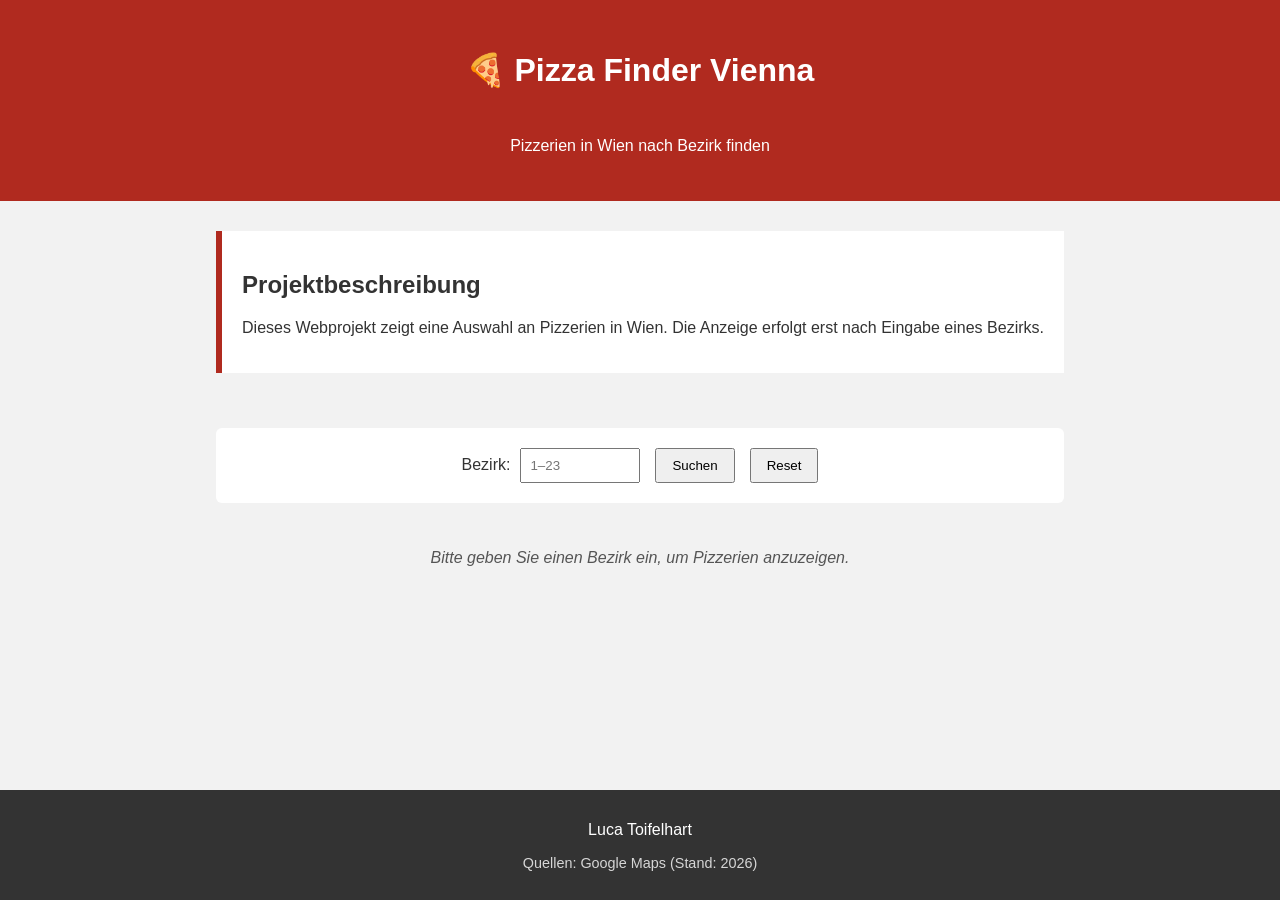
<file: index.html>
<!doctype html>
<html lang="de">
  <head>
    <meta charset="UTF-8" />
    <title>Pizza Finder Vienna</title>
    <link rel="stylesheet" href="body.css" />
  </head>
  <body>
    <header>
      <h1>🍕 Pizza Finder Vienna</h1>
      <p>Pizzerien in Wien nach Bezirk finden</p>
    </header>

    <main>
      <section class="intro">
        <h2>Projektbeschreibung</h2>
        <p>
          Dieses Webprojekt zeigt eine Auswahl an Pizzerien in Wien. Die Anzeige
          erfolgt erst nach Eingabe eines Bezirks.
        </p>
      </section>

      <section class="search">
        <label for="bezirkInput">Bezirk:</label>
        <input type="number" id="bezirkInput" placeholder="1–23" />
        <button onclick="filterPizzerien()">Suchen</button>
        <button onclick="resetFilter()">Reset</button>
      </section>

      <p id="hinweis" class="hint">
        Bitte geben Sie einen Bezirk ein, um Pizzerien anzuzeigen.
      </p>

      <section id="liste" class="grid">
        <!-- Bezirk 1 -->
        <article class="card" data-bezirk="1">
          <h3>Pizzeria Riva</h3>
          <p>Rotenturmstraße 15, 1010 Wien</p>
        </article>

        <!-- Bezirk 2 -->
        <article class="card" data-bezirk="2">
          <h3>Disco Volante</h3>
          <p>Praterstraße 56, 1020 Wien</p>
        </article>

        <!-- Bezirk 3 – Landstraße -->
        <article class="card" data-bezirk="3">
          <h3>That's Amore</h3>
          <p>Messenhausergasse 13, 1030 Wien</p>
        </article>

        <article class="card" data-bezirk="3">
          <h3>All' Italiana – Trattoria & Pizzeria</h3>
          <p>Landstraßer Hauptstraße 71, 1030 Wien</p>
        </article>

        <article class="card" data-bezirk="3">
          <h3>Bella Compagnia</h3>
          <p>Erdbergstraße 21, 1030 Wien</p>
        </article>

        <!-- Bezirk 4 -->
        <article class="card" data-bezirk="4">
          <h3>Pizza Mari</h3>
          <p>Operngasse 23, 1040 Wien</p>
        </article>
        <!-- Bezirk 5 -->
        <article class="card" data-bezirk="5">
          <h3>Gondola</h3>
          <p>Schönbrunner Straße 109, 1050 Wien</p>
        </article>

        <article class="card" data-bezirk="5">
          <h3>Pizzeria Mafiosi</h3>
          <p>Margaretenstraße 61, 1050 Wien</p>
        </article>

        <article class="card" data-bezirk="5">
          <h3>Pizzeria Da Antonio</h3>
          <p>Reinprechtsdorfer Straße 49, 1050 Wien</p>
        </article>

        <!-- Bezirk 6 -->
        <article class="card" data-bezirk="6">
          <h3>Il Sestante</h3>
          <p>Mittelgasse 29, 1060 Wien</p>
        </article>

        <!-- Bezirk 7 -->
        <article class="card" data-bezirk="7">
          <h3>Pizzeria Osteria da Giovanni</h3>
          <p>Sigmundsgasse 14, 1070 Wien</p>
        </article>

        <article class="card" data-bezirk="7">
          <h3>SETTE Artisan Craft Pizza</h3>
          <p>Schottenfeldgasse 7, 1070 Wien</p>
        </article>

        <!-- Bezirk 8 -->
        <article class="card" data-bezirk="8">
          <h3>Via Toledo Enopizzeria</h3>
          <p>Laudongasse 13, 1080 Wien</p>
        </article>

        <article class="card" data-bezirk="8">
          <h3>Pizzeria Scarabocchio</h3>
          <p>Florianigasse 3, 1080 Wien</p>
        </article>

        <!-- Bezirk 9 – Alsergrund -->
        <article class="card" data-bezirk="9">
          <h3>Pizzeria La Tavola</h3>
          <p>Alser Straße 29, 1090 Wien</p>
        </article>

        <article class="card" data-bezirk="9">
          <h3>Pizzeria Da Pino</h3>
          <p>Nussdorfer Straße 21, 1090 Wien</p>
        </article>

        <article class="card" data-bezirk="9">
          <h3>Pizzeria Riva Favorita</h3>
          <p>Währinger Straße 26, 1090 Wien</p>
        </article>

        <!-- Bezirk 10 – Favoriten -->
        <article class="card" data-bezirk="10">
          <h3>Pizzeria Da Giorgio</h3>
          <p>Favoritenstraße 85, 1100 Wien</p>
        </article>

        <article class="card" data-bezirk="10">
          <h3>Pizzeria Ristorante Napoli</h3>
          <p>Laxenburger Straße 49, 1100 Wien</p>
        </article>

        <article class="card" data-bezirk="10">
          <h3>Pizzeria La Bella</h3>
          <p>Quellenstraße 51, 1100 Wien</p>
        </article>

        <!-- Bezirk 11 – Simmering -->
        <article class="card" data-bezirk="11">
          <h3>Pizzeria Da Giovanni</h3>
          <p>Simmeringer Hauptstraße 96, 1110 Wien</p>
        </article>

        <article class="card" data-bezirk="11">
          <h3>Pizzeria La Rosa</h3>
          <p>Geiselbergstraße 22, 1110 Wien</p>
        </article>

        <article class="card" data-bezirk="11">
          <h3>Pizzeria San Marco</h3>
          <p>Enkplatz 4, 1110 Wien</p>
        </article>
        <!-- Bezirk 12 – Meidling -->
        <article class="card" data-bezirk="12">
          <h3>Pizzeria Da Ferdinando</h3>
          <p>Meidlinger Hauptstraße 89, 1120 Wien</p>
        </article>

        <article class="card" data-bezirk="12">
          <h3>Pizzeria Al Borgo</h3>
          <p>Eichenstraße 15, 1120 Wien</p>
        </article>

        <article class="card" data-bezirk="12">
          <h3>Pizzeria Milano</h3>
          <p>Schönbrunner Straße 211, 1120 Wien</p>
        </article>
        <!-- Bezirk 13 – Hietzing -->
        <article class="card" data-bezirk="13">
          <h3>Pizzeria Don Alfredo</h3>
          <p>Hietzinger Hauptstraße 22, 1130 Wien</p>
        </article>

        <article class="card" data-bezirk="13">
          <h3>Pizzeria Mario</h3>
          <p>Lainzer Straße 12, 1130 Wien</p>
        </article>

        <article class="card" data-bezirk="13">
          <h3>Pizzeria Da Salvatore</h3>
          <p>Speisinger Straße 104, 1130 Wien</p>
        </article>
        <!-- Bezirk 14 – Penzing -->
        <article class="card" data-bezirk="14">
          <h3>Pizzeria Trattoria Toscana</h3>
          <p>Hütteldorfer Straße 130, 1140 Wien</p>
        </article>

        <article class="card" data-bezirk="14">
          <h3>Pizzeria Al Pacino</h3>
          <p>Lützowgasse 14, 1140 Wien</p>
        </article>

        <article class="card" data-bezirk="14">
          <h3>Pizzeria La Stella</h3>
          <p>Linzer Straße 278, 1140 Wien</p>
        </article>
        <!-- Bezirk 15 – Rudolfsheim-Fünfhaus -->
        <article class="card" data-bezirk="15">
          <h3>Pizzeria Mafiosi</h3>
          <p>Reindorfgasse 7, 1150 Wien</p>
        </article>

        <article class="card" data-bezirk="15">
          <h3>Pizzeria Candela</h3>
          <p>Camillo-Sitte-Gasse 21, 1150 Wien</p>
        </article>

        <article class="card" data-bezirk="15">
          <h3>Pizza Mann</h3>
          <p>Hütteldorfer Straße 23, 1150 Wien</p>
        </article>

        <!-- Bezirk 16 – Ottakring -->
        <article class="card" data-bezirk="16">
          <h3>Pizzeria Cipollino</h3>
          <p>Rückertgasse 33, 1160 Wien</p>
        </article>

        <article class="card" data-bezirk="16">
          <h3>Pizzeria Sofi</h3>
          <p>Brunnenmarkt Stand 161, 1160 Wien</p>
        </article>

        <article class="card" data-bezirk="16">
          <h3>Pizzeria D’Amigo</h3>
          <p>Wattgasse 37, 1160 Wien</p>
        </article>

        <!-- Bezirk 17 – Hernals -->
        <article class="card" data-bezirk="17">
          <h3>Pizzeria La Pausa</h3>
          <p>Hernalser Hauptstraße 137, 1170 Wien</p>
        </article>

        <article class="card" data-bezirk="17">
          <h3>Pizzeria Trento</h3>
          <p>Elterleinplatz 9, 1170 Wien</p>
        </article>

        <article class="card" data-bezirk="17">
          <h3>Pizzeria Al Capriccio</h3>
          <p>Dornbacher Straße 123, 1170 Wien</p>
        </article>
        <!-- Bezirk 18 – Währing -->
        <article class="card" data-bezirk="18">
          <h3>La Signorina</h3>
          <p>Währinger Straße 94, 1180 Wien</p>
        </article>

        <article class="card" data-bezirk="18">
          <h3>Pizzeria Da Nino</h3>
          <p>Gentzgasse 129, 1180 Wien</p>
        </article>

        <article class="card" data-bezirk="18">
          <h3>Pizzeria Salvatore</h3>
          <p>Kutschkergasse 36, 1180 Wien</p>
        </article>
        <!-- Bezirk 19 – Döbling -->
        <article class="card" data-bezirk="19">
          <h3>L’Autentico</h3>
          <p>Heiligenstädter Straße 31, 1190 Wien</p>
        </article>

        <article class="card" data-bezirk="19">
          <h3>Pizzeria Valentino</h3>
          <p>Döblinger Hauptstraße 47, 1190 Wien</p>
        </article>

        <article class="card" data-bezirk="19">
          <h3>Pizzeria Da Salvatore</h3>
          <p>Grinzinger Straße 72, 1190 Wien</p>
        </article>

        <!-- Bezirk 20 – Brigittenau -->
        <article class="card" data-bezirk="20">
          <h3>Pizzeria Da Giovanni</h3>
          <p>Wallensteinstraße 45, 1200 Wien</p>
        </article>

        <article class="card" data-bezirk="20">
          <h3>Pizzeria Primavera</h3>
          <p>Hannovergasse 18, 1200 Wien</p>
        </article>

        <article class="card" data-bezirk="20">
          <h3>Pizzeria Riva</h3>
          <p>Klosterneuburger Straße 90, 1200 Wien</p>
        </article>
        <!-- Bezirk 21 – Floridsdorf -->
        <article class="card" data-bezirk="21">
          <h3>Lievito 48</h3>
          <p>Floridsdorfer Markt 1, 1210 Wien</p>
        </article>

        <article class="card" data-bezirk="21">
          <h3>Pizzeria Da Francesco</h3>
          <p>Brünner Straße 29, 1210 Wien</p>
        </article>

        <article class="card" data-bezirk="21">
          <h3>Pizzeria Mafiosi</h3>
          <p>Prager Straße 42, 1210 Wien</p>
        </article>
        <!-- Bezirk 22 – Donaustadt -->
        <article class="card" data-bezirk="22">
          <h3>MIO Pizzeria</h3>
          <p>Wagramer Straße 79, 1220 Wien</p>
        </article>

        <article class="card" data-bezirk="22">
          <h3>Pizzeria Oase</h3>
          <p>Kagraner Platz 1, 1220 Wien</p>
        </article>

        <article class="card" data-bezirk="22">
          <h3>Pizzeria Venezia</h3>
          <p>Erzherzog-Karl-Straße 81, 1220 Wien</p>
        </article>
        <!-- Bezirk 23 – Liesing -->
        <article class="card" data-bezirk="23">
          <h3>Pizzeria Da Capo</h3>
          <p>Breitenfurter Straße 372, 1230 Wien</p>
        </article>

        <article class="card" data-bezirk="23">
          <h3>Pizzeria Ristorante Sole</h3>
          <p>Liesinger Platz 3, 1230 Wien</p>
        </article>

        <article class="card" data-bezirk="23">
          <h3>Pizzeria Al Borgo</h3>
          <p>Triester Straße 170, 1230 Wien</p>
        </article>
      </section>
    </main>

    <footer>
      <p>Luca Toifelhart</p>
      <p class="source">Quellen: Google Maps (Stand: 2026)</p>
    </footer>

    <script src="script.js"></script>
  </body>
</html>
</file>
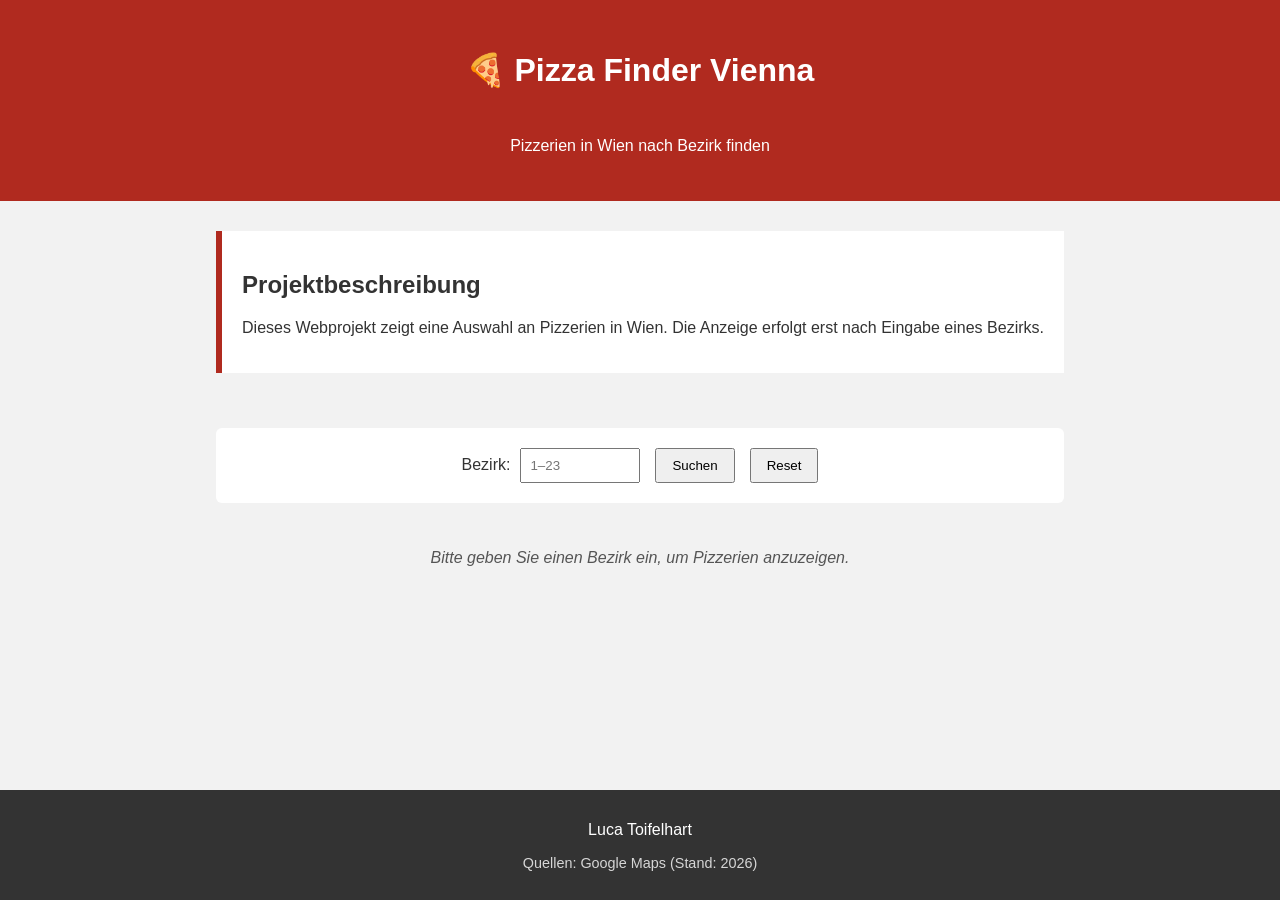
<file: 4AAIF_WMC/index.html>
<!doctype html>
<html lang="de">
  <head>
    <meta charset="UTF-8" />
    <title>Pizza Finder Vienna</title>
    <link rel="stylesheet" href="body.css" />
  </head>
  <body>
    <header>
      <h1>🍕 Pizza Finder Vienna</h1>
      <p>Pizzerien in Wien nach Bezirk finden</p>
    </header>

    <main>
      <section class="intro">
        <h2>Projektbeschreibung</h2>
        <p>
          Dieses Webprojekt zeigt eine Auswahl an Pizzerien in Wien. Die Anzeige
          erfolgt erst nach Eingabe eines Bezirks.
        </p>
      </section>

      <section class="search">
        <label for="bezirkInput">Bezirk:</label>
        <input type="number" id="bezirkInput" placeholder="1–23" />
        <button onclick="filterPizzerien()">Suchen</button>
        <button onclick="resetFilter()">Reset</button>
      </section>

      <p id="hinweis" class="hint">
        Bitte geben Sie einen Bezirk ein, um Pizzerien anzuzeigen.
      </p>

      <section id="liste" class="grid">
        <!-- Bezirk 1 -->
        <article class="card" data-bezirk="1">
          <h3>Pizzeria Riva</h3>
          <p>Rotenturmstraße 15, 1010 Wien</p>
        </article>

        <!-- Bezirk 2 -->
        <article class="card" data-bezirk="2">
          <h3>Disco Volante</h3>
          <p>Praterstraße 56, 1020 Wien</p>
        </article>

        <!-- Bezirk 3 – Landstraße -->
        <article class="card" data-bezirk="3">
          <h3>That's Amore</h3>
          <p>Messenhausergasse 13, 1030 Wien</p>
        </article>

        <article class="card" data-bezirk="3">
          <h3>All' Italiana – Trattoria & Pizzeria</h3>
          <p>Landstraßer Hauptstraße 71, 1030 Wien</p>
        </article>

        <article class="card" data-bezirk="3">
          <h3>Bella Compagnia</h3>
          <p>Erdbergstraße 21, 1030 Wien</p>
        </article>

        <!-- Bezirk 4 -->
        <article class="card" data-bezirk="4">
          <h3>Pizza Mari</h3>
          <p>Operngasse 23, 1040 Wien</p>
        </article>
        <!-- Bezirk 5 -->
        <article class="card" data-bezirk="5">
          <h3>Gondola</h3>
          <p>Schönbrunner Straße 109, 1050 Wien</p>
        </article>

        <article class="card" data-bezirk="5">
          <h3>Pizzeria Mafiosi</h3>
          <p>Margaretenstraße 61, 1050 Wien</p>
        </article>

        <article class="card" data-bezirk="5">
          <h3>Pizzeria Da Antonio</h3>
          <p>Reinprechtsdorfer Straße 49, 1050 Wien</p>
        </article>

        <!-- Bezirk 6 -->
        <article class="card" data-bezirk="6">
          <h3>Il Sestante</h3>
          <p>Mittelgasse 29, 1060 Wien</p>
        </article>

        <!-- Bezirk 7 -->
        <article class="card" data-bezirk="7">
          <h3>Pizzeria Osteria da Giovanni</h3>
          <p>Sigmundsgasse 14, 1070 Wien</p>
        </article>

        <article class="card" data-bezirk="7">
          <h3>SETTE Artisan Craft Pizza</h3>
          <p>Schottenfeldgasse 7, 1070 Wien</p>
        </article>

        <!-- Bezirk 8 -->
        <article class="card" data-bezirk="8">
          <h3>Via Toledo Enopizzeria</h3>
          <p>Laudongasse 13, 1080 Wien</p>
        </article>

        <article class="card" data-bezirk="8">
          <h3>Pizzeria Scarabocchio</h3>
          <p>Florianigasse 3, 1080 Wien</p>
        </article>

        <!-- Bezirk 9 – Alsergrund -->
        <article class="card" data-bezirk="9">
          <h3>Pizzeria La Tavola</h3>
          <p>Alser Straße 29, 1090 Wien</p>
        </article>

        <article class="card" data-bezirk="9">
          <h3>Pizzeria Da Pino</h3>
          <p>Nussdorfer Straße 21, 1090 Wien</p>
        </article>

        <article class="card" data-bezirk="9">
          <h3>Pizzeria Riva Favorita</h3>
          <p>Währinger Straße 26, 1090 Wien</p>
        </article>

        <!-- Bezirk 10 – Favoriten -->
        <article class="card" data-bezirk="10">
          <h3>Pizzeria Da Giorgio</h3>
          <p>Favoritenstraße 85, 1100 Wien</p>
        </article>

        <article class="card" data-bezirk="10">
          <h3>Pizzeria Ristorante Napoli</h3>
          <p>Laxenburger Straße 49, 1100 Wien</p>
        </article>

        <article class="card" data-bezirk="10">
          <h3>Pizzeria La Bella</h3>
          <p>Quellenstraße 51, 1100 Wien</p>
        </article>

        <!-- Bezirk 11 – Simmering -->
        <article class="card" data-bezirk="11">
          <h3>Pizzeria Da Giovanni</h3>
          <p>Simmeringer Hauptstraße 96, 1110 Wien</p>
        </article>

        <article class="card" data-bezirk="11">
          <h3>Pizzeria La Rosa</h3>
          <p>Geiselbergstraße 22, 1110 Wien</p>
        </article>

        <article class="card" data-bezirk="11">
          <h3>Pizzeria San Marco</h3>
          <p>Enkplatz 4, 1110 Wien</p>
        </article>
        <!-- Bezirk 12 – Meidling -->
        <article class="card" data-bezirk="12">
          <h3>Pizzeria Da Ferdinando</h3>
          <p>Meidlinger Hauptstraße 89, 1120 Wien</p>
        </article>

        <article class="card" data-bezirk="12">
          <h3>Pizzeria Al Borgo</h3>
          <p>Eichenstraße 15, 1120 Wien</p>
        </article>

        <article class="card" data-bezirk="12">
          <h3>Pizzeria Milano</h3>
          <p>Schönbrunner Straße 211, 1120 Wien</p>
        </article>
        <!-- Bezirk 13 – Hietzing -->
        <article class="card" data-bezirk="13">
          <h3>Pizzeria Don Alfredo</h3>
          <p>Hietzinger Hauptstraße 22, 1130 Wien</p>
        </article>

        <article class="card" data-bezirk="13">
          <h3>Pizzeria Mario</h3>
          <p>Lainzer Straße 12, 1130 Wien</p>
        </article>

        <article class="card" data-bezirk="13">
          <h3>Pizzeria Da Salvatore</h3>
          <p>Speisinger Straße 104, 1130 Wien</p>
        </article>
        <!-- Bezirk 14 – Penzing -->
        <article class="card" data-bezirk="14">
          <h3>Pizzeria Trattoria Toscana</h3>
          <p>Hütteldorfer Straße 130, 1140 Wien</p>
        </article>

        <article class="card" data-bezirk="14">
          <h3>Pizzeria Al Pacino</h3>
          <p>Lützowgasse 14, 1140 Wien</p>
        </article>

        <article class="card" data-bezirk="14">
          <h3>Pizzeria La Stella</h3>
          <p>Linzer Straße 278, 1140 Wien</p>
        </article>
        <!-- Bezirk 15 – Rudolfsheim-Fünfhaus -->
        <article class="card" data-bezirk="15">
          <h3>Pizzeria Mafiosi</h3>
          <p>Reindorfgasse 7, 1150 Wien</p>
        </article>

        <article class="card" data-bezirk="15">
          <h3>Pizzeria Candela</h3>
          <p>Camillo-Sitte-Gasse 21, 1150 Wien</p>
        </article>

        <article class="card" data-bezirk="15">
          <h3>Pizza Mann</h3>
          <p>Hütteldorfer Straße 23, 1150 Wien</p>
        </article>

        <!-- Bezirk 16 – Ottakring -->
        <article class="card" data-bezirk="16">
          <h3>Pizzeria Cipollino</h3>
          <p>Rückertgasse 33, 1160 Wien</p>
        </article>

        <article class="card" data-bezirk="16">
          <h3>Pizzeria Sofi</h3>
          <p>Brunnenmarkt Stand 161, 1160 Wien</p>
        </article>

        <article class="card" data-bezirk="16">
          <h3>Pizzeria D’Amigo</h3>
          <p>Wattgasse 37, 1160 Wien</p>
        </article>

        <!-- Bezirk 17 – Hernals -->
        <article class="card" data-bezirk="17">
          <h3>Pizzeria La Pausa</h3>
          <p>Hernalser Hauptstraße 137, 1170 Wien</p>
        </article>

        <article class="card" data-bezirk="17">
          <h3>Pizzeria Trento</h3>
          <p>Elterleinplatz 9, 1170 Wien</p>
        </article>

        <article class="card" data-bezirk="17">
          <h3>Pizzeria Al Capriccio</h3>
          <p>Dornbacher Straße 123, 1170 Wien</p>
        </article>
        <!-- Bezirk 18 – Währing -->
        <article class="card" data-bezirk="18">
          <h3>La Signorina</h3>
          <p>Währinger Straße 94, 1180 Wien</p>
        </article>

        <article class="card" data-bezirk="18">
          <h3>Pizzeria Da Nino</h3>
          <p>Gentzgasse 129, 1180 Wien</p>
        </article>

        <article class="card" data-bezirk="18">
          <h3>Pizzeria Salvatore</h3>
          <p>Kutschkergasse 36, 1180 Wien</p>
        </article>
        <!-- Bezirk 19 – Döbling -->
        <article class="card" data-bezirk="19">
          <h3>L’Autentico</h3>
          <p>Heiligenstädter Straße 31, 1190 Wien</p>
        </article>

        <article class="card" data-bezirk="19">
          <h3>Pizzeria Valentino</h3>
          <p>Döblinger Hauptstraße 47, 1190 Wien</p>
        </article>

        <article class="card" data-bezirk="19">
          <h3>Pizzeria Da Salvatore</h3>
          <p>Grinzinger Straße 72, 1190 Wien</p>
        </article>

        <!-- Bezirk 20 – Brigittenau -->
        <article class="card" data-bezirk="20">
          <h3>Pizzeria Da Giovanni</h3>
          <p>Wallensteinstraße 45, 1200 Wien</p>
        </article>

        <article class="card" data-bezirk="20">
          <h3>Pizzeria Primavera</h3>
          <p>Hannovergasse 18, 1200 Wien</p>
        </article>

        <article class="card" data-bezirk="20">
          <h3>Pizzeria Riva</h3>
          <p>Klosterneuburger Straße 90, 1200 Wien</p>
        </article>
        <!-- Bezirk 21 – Floridsdorf -->
        <article class="card" data-bezirk="21">
          <h3>Lievito 48</h3>
          <p>Floridsdorfer Markt 1, 1210 Wien</p>
        </article>

        <article class="card" data-bezirk="21">
          <h3>Pizzeria Da Francesco</h3>
          <p>Brünner Straße 29, 1210 Wien</p>
        </article>

        <article class="card" data-bezirk="21">
          <h3>Pizzeria Mafiosi</h3>
          <p>Prager Straße 42, 1210 Wien</p>
        </article>
        <!-- Bezirk 22 – Donaustadt -->
        <article class="card" data-bezirk="22">
          <h3>MIO Pizzeria</h3>
          <p>Wagramer Straße 79, 1220 Wien</p>
        </article>

        <article class="card" data-bezirk="22">
          <h3>Pizzeria Oase</h3>
          <p>Kagraner Platz 1, 1220 Wien</p>
        </article>

        <article class="card" data-bezirk="22">
          <h3>Pizzeria Venezia</h3>
          <p>Erzherzog-Karl-Straße 81, 1220 Wien</p>
        </article>
        <!-- Bezirk 23 – Liesing -->
        <article class="card" data-bezirk="23">
          <h3>Pizzeria Da Capo</h3>
          <p>Breitenfurter Straße 372, 1230 Wien</p>
        </article>

        <article class="card" data-bezirk="23">
          <h3>Pizzeria Ristorante Sole</h3>
          <p>Liesinger Platz 3, 1230 Wien</p>
        </article>

        <article class="card" data-bezirk="23">
          <h3>Pizzeria Al Borgo</h3>
          <p>Triester Straße 170, 1230 Wien</p>
        </article>
      </section>
    </main>

    <footer>
      <p>Luca Toifelhart</p>
      <p class="source">Quellen: Google Maps (Stand: 2026)</p>
    </footer>

    <script src="script.js"></script>
  </body>
</html>
</file>
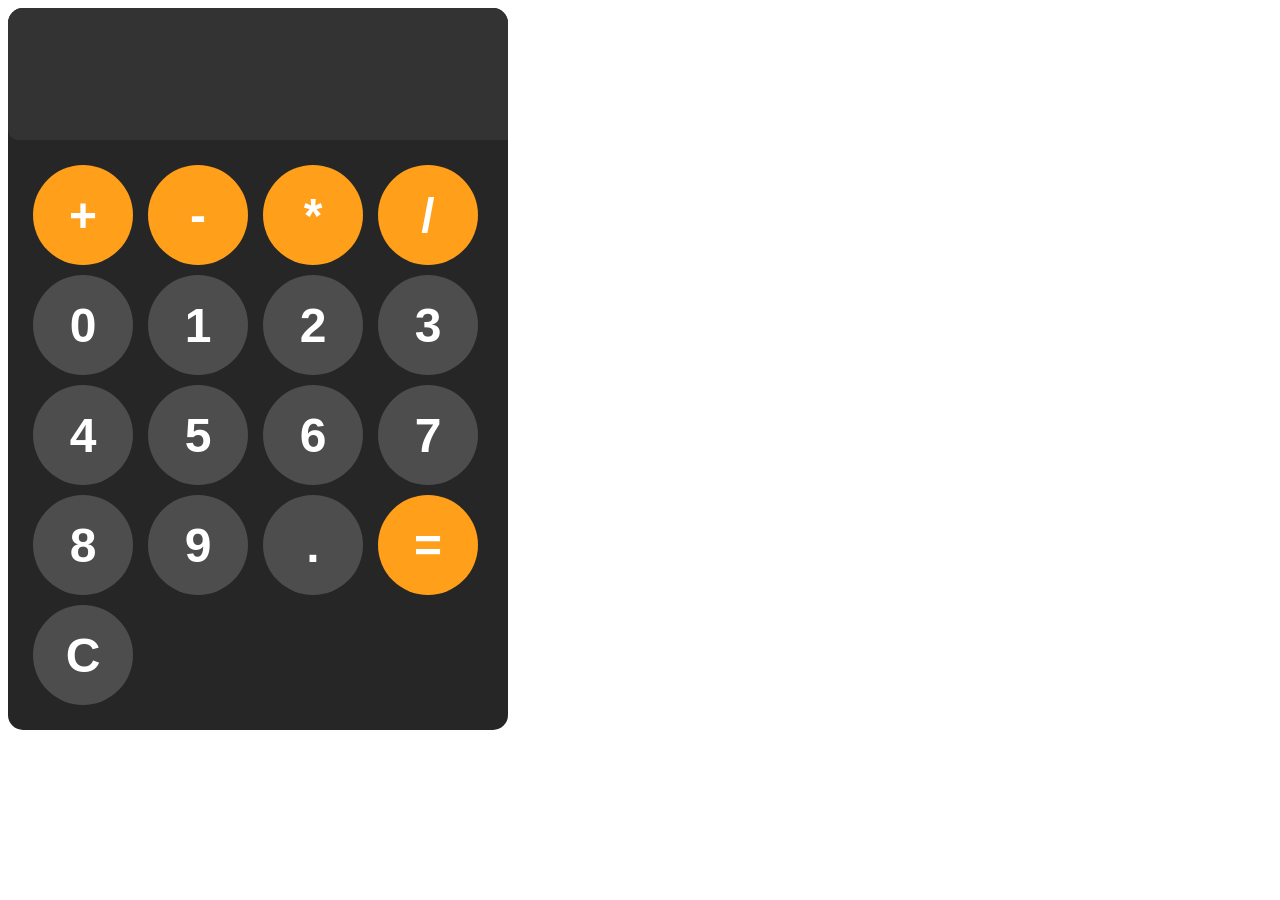
<file: Taschenrechner/html.html>
<!doctype html>
<html lang="en">
  <head>
    <meta charset="UTF-8" />
    <meta name="viewport" content="width=device-width, initial-scale=1.0" />
    <title>Taschenrechner</title>
    <link rel="stylesheet" href="style.css" />
  </head>
  <body>
    <div id="calculator">
      <input id="display" readonly />
      <div id="keys">
        <button onclick="appendToDisplay('+')" class="operator-bt">+</button>
        <button onclick="appendToDisplay('-')" class="operator-bt">-</button>
        <button onclick="appendToDisplay('*')" class="operator-bt">*</button>
        <button onclick="appendToDisplay('/')" class="operator-bt">/</button>
        <button onclick="appendToDisplay('0')">0</button>
        <button onclick="appendToDisplay('1')">1</button>
        <button onclick="appendToDisplay('2')">2</button>
        <button onclick="appendToDisplay('3')">3</button>
        <button onclick="appendToDisplay('4')">4</button>
        <button onclick="appendToDisplay('5')">5</button>
        <button onclick="appendToDisplay('6')">6</button>
        <button onclick="appendToDisplay('7')">7</button>
        <button onclick="appendToDisplay('8')">8</button>
        <button onclick="appendToDisplay('9')">9</button>
        <button onclick="appendToDisplay('.')">.</button>
        <button onclick="calculate()" class="operator-bt">=</button>
        <button onclick="clearDisplay()">C</button>
      </div>
    </div>
    <script src="index.js"></script>
  </body>
</html>
</file>
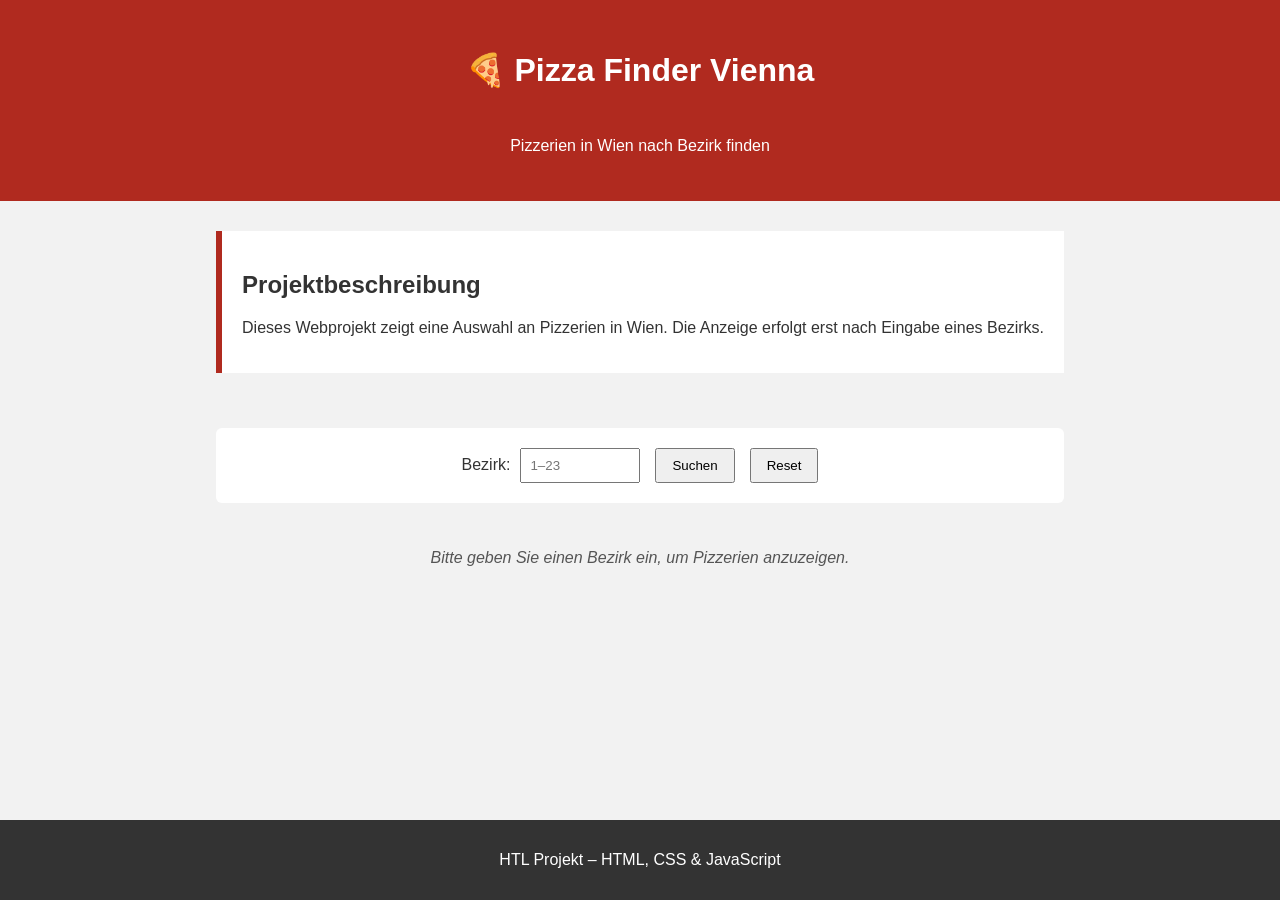
<file: webseitepizzawien-main/Pizza finder vienna.html>
<!doctype html>
<html lang="de">
  <head>
    <meta charset="UTF-8" />
    <title>Pizza Finder Vienna</title>
    <link rel="stylesheet" href="body.css" />
  </head>
  <body>
    <header>
      <h1>🍕 Pizza Finder Vienna</h1>
      <p>Pizzerien in Wien nach Bezirk finden</p>
    </header>

    <main>
      <section class="intro">
        <h2>Projektbeschreibung</h2>
        <p>
          Dieses Webprojekt zeigt eine Auswahl an Pizzerien in Wien. Die Anzeige
          erfolgt erst nach Eingabe eines Bezirks.
        </p>
      </section>

      <section class="search">
        <label for="bezirkInput">Bezirk:</label>
        <input type="number" id="bezirkInput" placeholder="1–23" />
        <button onclick="filterPizzerien()">Suchen</button>
        <button onclick="resetFilter()">Reset</button>
      </section>

      <p id="hinweis" class="hint">
        Bitte geben Sie einen Bezirk ein, um Pizzerien anzuzeigen.
      </p>

      <section id="liste" class="grid">
        <!-- Bezirk 1 -->
        <article class="card" data-bezirk="1">
          <h3>Pizzeria Riva</h3>
          <p>Rotenturmstraße 15, 1010 Wien</p>
        </article>

        <!-- Bezirk 2 -->
        <article class="card" data-bezirk="2">
          <h3>Disco Volante</h3>
          <p>Praterstraße 56, 1020 Wien</p>
        </article>

        <!-- Bezirk 3 – Landstraße -->
        <article class="card" data-bezirk="3">
          <h3>That's Amore</h3>
          <p>Messenhausergasse 13, 1030 Wien</p>
        </article>

        <article class="card" data-bezirk="3">
          <h3>All' Italiana – Trattoria & Pizzeria</h3>
          <p>Landstraßer Hauptstraße 71, 1030 Wien</p>
        </article>

        <article class="card" data-bezirk="3">
          <h3>Bella Compagnia</h3>
          <p>Erdbergstraße 21, 1030 Wien</p>
        </article>

        <!-- Bezirk 4 -->
        <article class="card" data-bezirk="4">
          <h3>Pizza Mari</h3>
          <p>Operngasse 23, 1040 Wien</p>
        </article>
        <!-- Bezirk 5 -->
        <article class="card" data-bezirk="5">
          <h3>Gondola</h3>
          <p>Schönbrunner Straße 109, 1050 Wien</p>
        </article>

        <article class="card" data-bezirk="5">
          <h3>Pizzeria Mafiosi</h3>
          <p>Margaretenstraße 61, 1050 Wien</p>
        </article>

        <article class="card" data-bezirk="5">
          <h3>Pizzeria Da Antonio</h3>
          <p>Reinprechtsdorfer Straße 49, 1050 Wien</p>
        </article>

        <!-- Bezirk 6 -->
        <article class="card" data-bezirk="6">
          <h3>Il Sestante</h3>
          <p>Mittelgasse 29, 1060 Wien</p>
        </article>

        <!-- Bezirk 7 -->
        <article class="card" data-bezirk="7">
          <h3>Pizzeria Osteria da Giovanni</h3>
          <p>Sigmundsgasse 14, 1070 Wien</p>
        </article>

        <article class="card" data-bezirk="7">
          <h3>SETTE Artisan Craft Pizza</h3>
          <p>Schottenfeldgasse 7, 1070 Wien</p>
        </article>

        <!-- Bezirk 8 -->
        <article class="card" data-bezirk="8">
          <h3>Via Toledo Enopizzeria</h3>
          <p>Laudongasse 13, 1080 Wien</p>
        </article>

        <article class="card" data-bezirk="8">
          <h3>Pizzeria Scarabocchio</h3>
          <p>Florianigasse 3, 1080 Wien</p>
        </article>

        <!-- Bezirk 9 – Alsergrund -->
        <article class="card" data-bezirk="9">
          <h3>Pizzeria La Tavola</h3>
          <p>Alser Straße 29, 1090 Wien</p>
        </article>

        <article class="card" data-bezirk="9">
          <h3>Pizzeria Da Pino</h3>
          <p>Nussdorfer Straße 21, 1090 Wien</p>
        </article>

        <article class="card" data-bezirk="9">
          <h3>Pizzeria Riva Favorita</h3>
          <p>Währinger Straße 26, 1090 Wien</p>
        </article>

        <!-- Bezirk 10 – Favoriten -->
        <article class="card" data-bezirk="10">
          <h3>Pizzeria Da Giorgio</h3>
          <p>Favoritenstraße 85, 1100 Wien</p>
        </article>

        <article class="card" data-bezirk="10">
          <h3>Pizzeria Ristorante Napoli</h3>
          <p>Laxenburger Straße 49, 1100 Wien</p>
        </article>

        <article class="card" data-bezirk="10">
          <h3>Pizzeria La Bella</h3>
          <p>Quellenstraße 51, 1100 Wien</p>
        </article>

        <!-- Bezirk 11 – Simmering -->
        <article class="card" data-bezirk="11">
          <h3>Pizzeria Da Giovanni</h3>
          <p>Simmeringer Hauptstraße 96, 1110 Wien</p>
        </article>

        <article class="card" data-bezirk="11">
          <h3>Pizzeria La Rosa</h3>
          <p>Geiselbergstraße 22, 1110 Wien</p>
        </article>

        <article class="card" data-bezirk="11">
          <h3>Pizzeria San Marco</h3>
          <p>Enkplatz 4, 1110 Wien</p>
        </article>
        <!-- Bezirk 12 – Meidling -->
        <article class="card" data-bezirk="12">
          <h3>Pizzeria Da Ferdinando</h3>
          <p>Meidlinger Hauptstraße 89, 1120 Wien</p>
        </article>

        <article class="card" data-bezirk="12">
          <h3>Pizzeria Al Borgo</h3>
          <p>Eichenstraße 15, 1120 Wien</p>
        </article>

        <article class="card" data-bezirk="12">
          <h3>Pizzeria Milano</h3>
          <p>Schönbrunner Straße 211, 1120 Wien</p>
        </article>
        <!-- Bezirk 13 – Hietzing -->
        <article class="card" data-bezirk="13">
          <h3>Pizzeria Don Alfredo</h3>
          <p>Hietzinger Hauptstraße 22, 1130 Wien</p>
        </article>

        <article class="card" data-bezirk="13">
          <h3>Pizzeria Mario</h3>
          <p>Lainzer Straße 12, 1130 Wien</p>
        </article>

        <article class="card" data-bezirk="13">
          <h3>Pizzeria Da Salvatore</h3>
          <p>Speisinger Straße 104, 1130 Wien</p>
        </article>
        <!-- Bezirk 14 – Penzing -->
        <article class="card" data-bezirk="14">
          <h3>Pizzeria Trattoria Toscana</h3>
          <p>Hütteldorfer Straße 130, 1140 Wien</p>
        </article>

        <article class="card" data-bezirk="14">
          <h3>Pizzeria Al Pacino</h3>
          <p>Lützowgasse 14, 1140 Wien</p>
        </article>

        <article class="card" data-bezirk="14">
          <h3>Pizzeria La Stella</h3>
          <p>Linzer Straße 278, 1140 Wien</p>
        </article>
        <!-- Bezirk 15 – Rudolfsheim-Fünfhaus -->
        <article class="card" data-bezirk="15">
          <h3>Pizzeria Mafiosi</h3>
          <p>Reindorfgasse 7, 1150 Wien</p>
        </article>

        <article class="card" data-bezirk="15">
          <h3>Pizzeria Candela</h3>
          <p>Camillo-Sitte-Gasse 21, 1150 Wien</p>
        </article>

        <article class="card" data-bezirk="15">
          <h3>Pizza Mann</h3>
          <p>Hütteldorfer Straße 23, 1150 Wien</p>
        </article>

        <!-- Bezirk 16 – Ottakring -->
        <article class="card" data-bezirk="16">
          <h3>Pizzeria Cipollino</h3>
          <p>Rückertgasse 33, 1160 Wien</p>
        </article>

        <article class="card" data-bezirk="16">
          <h3>Pizzeria Sofi</h3>
          <p>Brunnenmarkt Stand 161, 1160 Wien</p>
        </article>

        <article class="card" data-bezirk="16">
          <h3>Pizzeria D’Amigo</h3>
          <p>Wattgasse 37, 1160 Wien</p>
        </article>

        <!-- Bezirk 17 – Hernals -->
        <article class="card" data-bezirk="17">
          <h3>Pizzeria La Pausa</h3>
          <p>Hernalser Hauptstraße 137, 1170 Wien</p>
        </article>

        <article class="card" data-bezirk="17">
          <h3>Pizzeria Trento</h3>
          <p>Elterleinplatz 9, 1170 Wien</p>
        </article>

        <article class="card" data-bezirk="17">
          <h3>Pizzeria Al Capriccio</h3>
          <p>Dornbacher Straße 123, 1170 Wien</p>
        </article>
        <!-- Bezirk 18 – Währing -->
        <article class="card" data-bezirk="18">
          <h3>La Signorina</h3>
          <p>Währinger Straße 94, 1180 Wien</p>
        </article>

        <article class="card" data-bezirk="18">
          <h3>Pizzeria Da Nino</h3>
          <p>Gentzgasse 129, 1180 Wien</p>
        </article>

        <article class="card" data-bezirk="18">
          <h3>Pizzeria Salvatore</h3>
          <p>Kutschkergasse 36, 1180 Wien</p>
        </article>
        <!-- Bezirk 19 – Döbling -->
        <article class="card" data-bezirk="19">
          <h3>L’Autentico</h3>
          <p>Heiligenstädter Straße 31, 1190 Wien</p>
        </article>

        <article class="card" data-bezirk="19">
          <h3>Pizzeria Valentino</h3>
          <p>Döblinger Hauptstraße 47, 1190 Wien</p>
        </article>

        <article class="card" data-bezirk="19">
          <h3>Pizzeria Da Salvatore</h3>
          <p>Grinzinger Straße 72, 1190 Wien</p>
        </article>

        <!-- Bezirk 20 – Brigittenau -->
        <article class="card" data-bezirk="20">
          <h3>Pizzeria Da Giovanni</h3>
          <p>Wallensteinstraße 45, 1200 Wien</p>
        </article>

        <article class="card" data-bezirk="20">
          <h3>Pizzeria Primavera</h3>
          <p>Hannovergasse 18, 1200 Wien</p>
        </article>

        <article class="card" data-bezirk="20">
          <h3>Pizzeria Riva</h3>
          <p>Klosterneuburger Straße 90, 1200 Wien</p>
        </article>
        <!-- Bezirk 21 – Floridsdorf -->
        <article class="card" data-bezirk="21">
          <h3>Lievito 48</h3>
          <p>Floridsdorfer Markt 1, 1210 Wien</p>
        </article>

        <article class="card" data-bezirk="21">
          <h3>Pizzeria Da Francesco</h3>
          <p>Brünner Straße 29, 1210 Wien</p>
        </article>

        <article class="card" data-bezirk="21">
          <h3>Pizzeria Mafiosi</h3>
          <p>Prager Straße 42, 1210 Wien</p>
        </article>
        <!-- Bezirk 22 – Donaustadt -->
        <article class="card" data-bezirk="22">
          <h3>MIO Pizzeria</h3>
          <p>Wagramer Straße 79, 1220 Wien</p>
        </article>

        <article class="card" data-bezirk="22">
          <h3>Pizzeria Oase</h3>
          <p>Kagraner Platz 1, 1220 Wien</p>
        </article>

        <article class="card" data-bezirk="22">
          <h3>Pizzeria Venezia</h3>
          <p>Erzherzog-Karl-Straße 81, 1220 Wien</p>
        </article>
        <!-- Bezirk 23 – Liesing -->
        <article class="card" data-bezirk="23">
          <h3>Pizzeria Da Capo</h3>
          <p>Breitenfurter Straße 372, 1230 Wien</p>
        </article>

        <article class="card" data-bezirk="23">
          <h3>Pizzeria Ristorante Sole</h3>
          <p>Liesinger Platz 3, 1230 Wien</p>
        </article>

        <article class="card" data-bezirk="23">
          <h3>Pizzeria Al Borgo</h3>
          <p>Triester Straße 170, 1230 Wien</p>
        </article>
      </section>
    </main>

    <footer>
      <p>HTL Projekt – HTML, CSS & JavaScript</p>
    </footer>

    <script src="script.js"></script>
  </body>
</html>
</file>
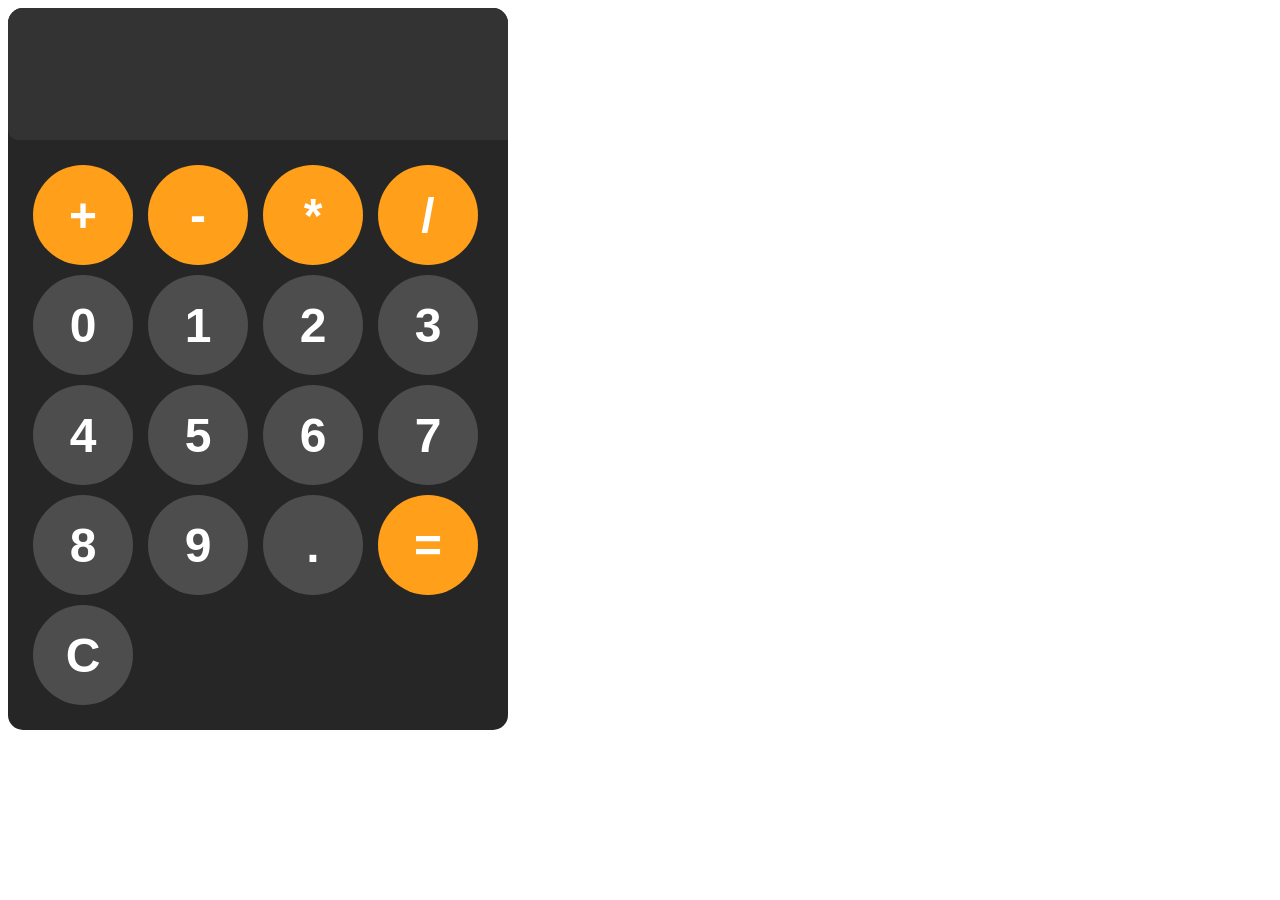
<file: 4AAIF_WMC/Taschenrechner/html.html>
<!doctype html>
<html lang="en">
  <head>
    <meta charset="UTF-8" />
    <meta name="viewport" content="width=device-width, initial-scale=1.0" />
    <title>Taschenrechner</title>
    <link rel="stylesheet" href="style.css" />
  </head>
  <body>
    <div id="calculator">
      <input id="display" readonly />
      <div id="keys">
        <button onclick="appendToDisplay('+')" class="operator-bt">+</button>
        <button onclick="appendToDisplay('-')" class="operator-bt">-</button>
        <button onclick="appendToDisplay('*')" class="operator-bt">*</button>
        <button onclick="appendToDisplay('/')" class="operator-bt">/</button>
        <button onclick="appendToDisplay('0')">0</button>
        <button onclick="appendToDisplay('1')">1</button>
        <button onclick="appendToDisplay('2')">2</button>
        <button onclick="appendToDisplay('3')">3</button>
        <button onclick="appendToDisplay('4')">4</button>
        <button onclick="appendToDisplay('5')">5</button>
        <button onclick="appendToDisplay('6')">6</button>
        <button onclick="appendToDisplay('7')">7</button>
        <button onclick="appendToDisplay('8')">8</button>
        <button onclick="appendToDisplay('9')">9</button>
        <button onclick="appendToDisplay('.')">.</button>
        <button onclick="calculate()" class="operator-bt">=</button>
        <button onclick="clearDisplay()">C</button>
      </div>
    </div>
    <script src="index.js"></script>
  </body>
</html>
</file>
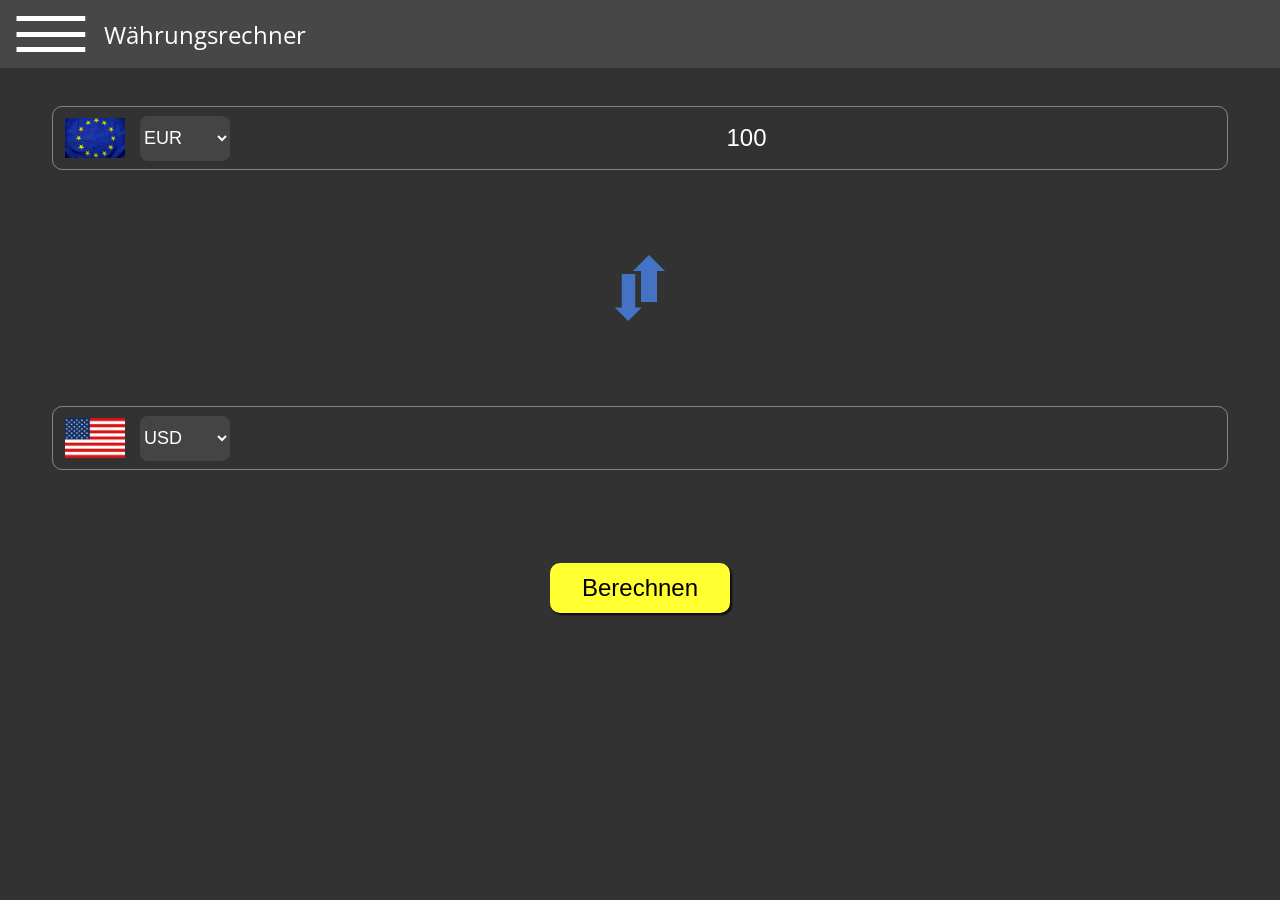
<file: 4AAIF_WMC/Webapp Währungsrechner/index html.html>
<!doctype html>
<html lang="de">
  <head>
    <meta charset="UTF-8" />
    <meta http-equiv="X-UA-Compatible" content="IE=edge" />
    <meta name="viewport" content="width=device-width, initial-scale=1.0" />
    <title>Währungsrechner</title>

    <link rel="manifest" href="manifest.json" />
    <link rel="stylesheet" href="style.css" />

    <link rel="preconnect" href="https://fonts.googleapis.com" />
    <link rel="preconnect" href="https://fonts.gstatic.com" crossorigin />
    <link
      href="https://fonts.googleapis.com/css2?family=Open+Sans:wght@300;400;500;600;700;800&display=swap"
      rel="stylesheet"
    />
  </head>

  <body>
    <div id="sideMenu" class="side-menu">
      <span class="close-btn" onclick="closeMenu()">×</span>

      <h2>Währungsrechner</h2>

      <a href="#" onclick="showPage('home')">Home</a>
      <a href="#" onclick="showPage('history')">History</a>
      <a href="#" onclick="showPage('about')">About</a>
      <a href="#">Settings</a>
    </div>

    <div id="overlay" class="overlay" onclick="closeMenu()"></div>

    <div class="navbar">
      <img
        src="bilder/menu.png"
        alt=""
        class="menu-icon"
        onclick="openMenu()"
      />
      Währungsrechner
    </div>

    <div id="homePage" class="page">
      <div class="input-container">
        <img id="fromFlag" class="flag" src="bilder/euflag.jpg" alt="Flagge" />

        <select
          id="fromCurrency"
          class="currency-select"
          onchange="updateFlags()"
        >
          <option value="EUR">EUR</option>
          <option value="USD">USD</option>
          <option value="GBP">GBP</option>
          <option value="JPY">JPY</option>
          <option value="CHF">CHF</option>
        </select>

        <input value="100" id="amount" type="number" />
      </div>

      <div class="container-center">
        <img
          src="bilder/arrows.png"
          alt=""
          onclick="swapCurrencies()"
          style="cursor: pointer"
        />
      </div>

      <div class="input-container">
        <img id="toFlag" class="flag" src="bilder/usflag.jpg" alt="Flagge" />

        <select
          id="toCurrency"
          class="currency-select"
          onchange="updateFlags()"
        >
          <option value="USD">USD</option>
          <option value="EUR">EUR</option>
          <option value="GBP">GBP</option>
          <option value="JPY">JPY</option>
          <option value="CHF">CHF</option>
        </select>

        <input id="result" type="text" readonly />
      </div>

      <div class="container-center">
        <button onclick="calc()">Berechnen</button>
      </div>
    </div>

    <div id="historyPage" class="page hidden">
      <h2>History</h2>
      <div id="historyList">No history yet.</div>
    </div>

    <div id="aboutPage" class="page hidden">
      <h2>About</h2>
      <p>Währungsrechner mit Fetch API.</p>
    </div>

    <script src="script.js"></script>
  </body>
</html>
</file>
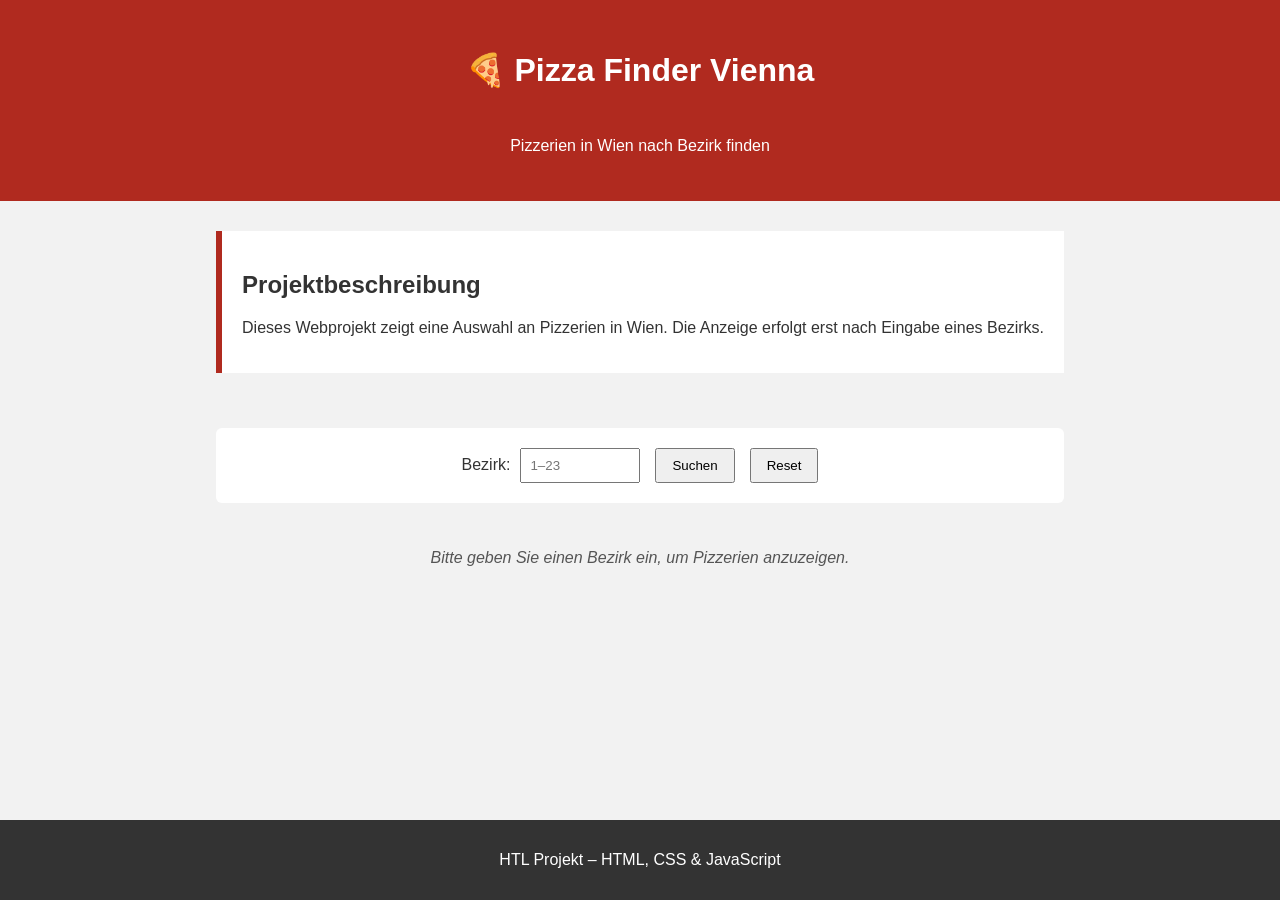
<file: 4AAIF_WMC/webseitepizzawien-main/Pizza finder vienna.html>
<!doctype html>
<html lang="de">
  <head>
    <meta charset="UTF-8" />
    <title>Pizza Finder Vienna</title>
    <link rel="stylesheet" href="body.css" />
  </head>
  <body>
    <header>
      <h1>🍕 Pizza Finder Vienna</h1>
      <p>Pizzerien in Wien nach Bezirk finden</p>
    </header>

    <main>
      <section class="intro">
        <h2>Projektbeschreibung</h2>
        <p>
          Dieses Webprojekt zeigt eine Auswahl an Pizzerien in Wien. Die Anzeige
          erfolgt erst nach Eingabe eines Bezirks.
        </p>
      </section>

      <section class="search">
        <label for="bezirkInput">Bezirk:</label>
        <input type="number" id="bezirkInput" placeholder="1–23" />
        <button onclick="filterPizzerien()">Suchen</button>
        <button onclick="resetFilter()">Reset</button>
      </section>

      <p id="hinweis" class="hint">
        Bitte geben Sie einen Bezirk ein, um Pizzerien anzuzeigen.
      </p>

      <section id="liste" class="grid">
        <!-- Bezirk 1 -->
        <article class="card" data-bezirk="1">
          <h3>Pizzeria Riva</h3>
          <p>Rotenturmstraße 15, 1010 Wien</p>
        </article>

        <!-- Bezirk 2 -->
        <article class="card" data-bezirk="2">
          <h3>Disco Volante</h3>
          <p>Praterstraße 56, 1020 Wien</p>
        </article>

        <!-- Bezirk 3 – Landstraße -->
        <article class="card" data-bezirk="3">
          <h3>That's Amore</h3>
          <p>Messenhausergasse 13, 1030 Wien</p>
        </article>

        <article class="card" data-bezirk="3">
          <h3>All' Italiana – Trattoria & Pizzeria</h3>
          <p>Landstraßer Hauptstraße 71, 1030 Wien</p>
        </article>

        <article class="card" data-bezirk="3">
          <h3>Bella Compagnia</h3>
          <p>Erdbergstraße 21, 1030 Wien</p>
        </article>

        <!-- Bezirk 4 -->
        <article class="card" data-bezirk="4">
          <h3>Pizza Mari</h3>
          <p>Operngasse 23, 1040 Wien</p>
        </article>
        <!-- Bezirk 5 -->
        <article class="card" data-bezirk="5">
          <h3>Gondola</h3>
          <p>Schönbrunner Straße 109, 1050 Wien</p>
        </article>

        <article class="card" data-bezirk="5">
          <h3>Pizzeria Mafiosi</h3>
          <p>Margaretenstraße 61, 1050 Wien</p>
        </article>

        <article class="card" data-bezirk="5">
          <h3>Pizzeria Da Antonio</h3>
          <p>Reinprechtsdorfer Straße 49, 1050 Wien</p>
        </article>

        <!-- Bezirk 6 -->
        <article class="card" data-bezirk="6">
          <h3>Il Sestante</h3>
          <p>Mittelgasse 29, 1060 Wien</p>
        </article>

        <!-- Bezirk 7 -->
        <article class="card" data-bezirk="7">
          <h3>Pizzeria Osteria da Giovanni</h3>
          <p>Sigmundsgasse 14, 1070 Wien</p>
        </article>

        <article class="card" data-bezirk="7">
          <h3>SETTE Artisan Craft Pizza</h3>
          <p>Schottenfeldgasse 7, 1070 Wien</p>
        </article>

        <!-- Bezirk 8 -->
        <article class="card" data-bezirk="8">
          <h3>Via Toledo Enopizzeria</h3>
          <p>Laudongasse 13, 1080 Wien</p>
        </article>

        <article class="card" data-bezirk="8">
          <h3>Pizzeria Scarabocchio</h3>
          <p>Florianigasse 3, 1080 Wien</p>
        </article>

        <!-- Bezirk 9 – Alsergrund -->
        <article class="card" data-bezirk="9">
          <h3>Pizzeria La Tavola</h3>
          <p>Alser Straße 29, 1090 Wien</p>
        </article>

        <article class="card" data-bezirk="9">
          <h3>Pizzeria Da Pino</h3>
          <p>Nussdorfer Straße 21, 1090 Wien</p>
        </article>

        <article class="card" data-bezirk="9">
          <h3>Pizzeria Riva Favorita</h3>
          <p>Währinger Straße 26, 1090 Wien</p>
        </article>

        <!-- Bezirk 10 – Favoriten -->
        <article class="card" data-bezirk="10">
          <h3>Pizzeria Da Giorgio</h3>
          <p>Favoritenstraße 85, 1100 Wien</p>
        </article>

        <article class="card" data-bezirk="10">
          <h3>Pizzeria Ristorante Napoli</h3>
          <p>Laxenburger Straße 49, 1100 Wien</p>
        </article>

        <article class="card" data-bezirk="10">
          <h3>Pizzeria La Bella</h3>
          <p>Quellenstraße 51, 1100 Wien</p>
        </article>

        <!-- Bezirk 11 – Simmering -->
        <article class="card" data-bezirk="11">
          <h3>Pizzeria Da Giovanni</h3>
          <p>Simmeringer Hauptstraße 96, 1110 Wien</p>
        </article>

        <article class="card" data-bezirk="11">
          <h3>Pizzeria La Rosa</h3>
          <p>Geiselbergstraße 22, 1110 Wien</p>
        </article>

        <article class="card" data-bezirk="11">
          <h3>Pizzeria San Marco</h3>
          <p>Enkplatz 4, 1110 Wien</p>
        </article>
        <!-- Bezirk 12 – Meidling -->
        <article class="card" data-bezirk="12">
          <h3>Pizzeria Da Ferdinando</h3>
          <p>Meidlinger Hauptstraße 89, 1120 Wien</p>
        </article>

        <article class="card" data-bezirk="12">
          <h3>Pizzeria Al Borgo</h3>
          <p>Eichenstraße 15, 1120 Wien</p>
        </article>

        <article class="card" data-bezirk="12">
          <h3>Pizzeria Milano</h3>
          <p>Schönbrunner Straße 211, 1120 Wien</p>
        </article>
        <!-- Bezirk 13 – Hietzing -->
        <article class="card" data-bezirk="13">
          <h3>Pizzeria Don Alfredo</h3>
          <p>Hietzinger Hauptstraße 22, 1130 Wien</p>
        </article>

        <article class="card" data-bezirk="13">
          <h3>Pizzeria Mario</h3>
          <p>Lainzer Straße 12, 1130 Wien</p>
        </article>

        <article class="card" data-bezirk="13">
          <h3>Pizzeria Da Salvatore</h3>
          <p>Speisinger Straße 104, 1130 Wien</p>
        </article>
        <!-- Bezirk 14 – Penzing -->
        <article class="card" data-bezirk="14">
          <h3>Pizzeria Trattoria Toscana</h3>
          <p>Hütteldorfer Straße 130, 1140 Wien</p>
        </article>

        <article class="card" data-bezirk="14">
          <h3>Pizzeria Al Pacino</h3>
          <p>Lützowgasse 14, 1140 Wien</p>
        </article>

        <article class="card" data-bezirk="14">
          <h3>Pizzeria La Stella</h3>
          <p>Linzer Straße 278, 1140 Wien</p>
        </article>
        <!-- Bezirk 15 – Rudolfsheim-Fünfhaus -->
        <article class="card" data-bezirk="15">
          <h3>Pizzeria Mafiosi</h3>
          <p>Reindorfgasse 7, 1150 Wien</p>
        </article>

        <article class="card" data-bezirk="15">
          <h3>Pizzeria Candela</h3>
          <p>Camillo-Sitte-Gasse 21, 1150 Wien</p>
        </article>

        <article class="card" data-bezirk="15">
          <h3>Pizza Mann</h3>
          <p>Hütteldorfer Straße 23, 1150 Wien</p>
        </article>

        <!-- Bezirk 16 – Ottakring -->
        <article class="card" data-bezirk="16">
          <h3>Pizzeria Cipollino</h3>
          <p>Rückertgasse 33, 1160 Wien</p>
        </article>

        <article class="card" data-bezirk="16">
          <h3>Pizzeria Sofi</h3>
          <p>Brunnenmarkt Stand 161, 1160 Wien</p>
        </article>

        <article class="card" data-bezirk="16">
          <h3>Pizzeria D’Amigo</h3>
          <p>Wattgasse 37, 1160 Wien</p>
        </article>

        <!-- Bezirk 17 – Hernals -->
        <article class="card" data-bezirk="17">
          <h3>Pizzeria La Pausa</h3>
          <p>Hernalser Hauptstraße 137, 1170 Wien</p>
        </article>

        <article class="card" data-bezirk="17">
          <h3>Pizzeria Trento</h3>
          <p>Elterleinplatz 9, 1170 Wien</p>
        </article>

        <article class="card" data-bezirk="17">
          <h3>Pizzeria Al Capriccio</h3>
          <p>Dornbacher Straße 123, 1170 Wien</p>
        </article>
        <!-- Bezirk 18 – Währing -->
        <article class="card" data-bezirk="18">
          <h3>La Signorina</h3>
          <p>Währinger Straße 94, 1180 Wien</p>
        </article>

        <article class="card" data-bezirk="18">
          <h3>Pizzeria Da Nino</h3>
          <p>Gentzgasse 129, 1180 Wien</p>
        </article>

        <article class="card" data-bezirk="18">
          <h3>Pizzeria Salvatore</h3>
          <p>Kutschkergasse 36, 1180 Wien</p>
        </article>
        <!-- Bezirk 19 – Döbling -->
        <article class="card" data-bezirk="19">
          <h3>L’Autentico</h3>
          <p>Heiligenstädter Straße 31, 1190 Wien</p>
        </article>

        <article class="card" data-bezirk="19">
          <h3>Pizzeria Valentino</h3>
          <p>Döblinger Hauptstraße 47, 1190 Wien</p>
        </article>

        <article class="card" data-bezirk="19">
          <h3>Pizzeria Da Salvatore</h3>
          <p>Grinzinger Straße 72, 1190 Wien</p>
        </article>

        <!-- Bezirk 20 – Brigittenau -->
        <article class="card" data-bezirk="20">
          <h3>Pizzeria Da Giovanni</h3>
          <p>Wallensteinstraße 45, 1200 Wien</p>
        </article>

        <article class="card" data-bezirk="20">
          <h3>Pizzeria Primavera</h3>
          <p>Hannovergasse 18, 1200 Wien</p>
        </article>

        <article class="card" data-bezirk="20">
          <h3>Pizzeria Riva</h3>
          <p>Klosterneuburger Straße 90, 1200 Wien</p>
        </article>
        <!-- Bezirk 21 – Floridsdorf -->
        <article class="card" data-bezirk="21">
          <h3>Lievito 48</h3>
          <p>Floridsdorfer Markt 1, 1210 Wien</p>
        </article>

        <article class="card" data-bezirk="21">
          <h3>Pizzeria Da Francesco</h3>
          <p>Brünner Straße 29, 1210 Wien</p>
        </article>

        <article class="card" data-bezirk="21">
          <h3>Pizzeria Mafiosi</h3>
          <p>Prager Straße 42, 1210 Wien</p>
        </article>
        <!-- Bezirk 22 – Donaustadt -->
        <article class="card" data-bezirk="22">
          <h3>MIO Pizzeria</h3>
          <p>Wagramer Straße 79, 1220 Wien</p>
        </article>

        <article class="card" data-bezirk="22">
          <h3>Pizzeria Oase</h3>
          <p>Kagraner Platz 1, 1220 Wien</p>
        </article>

        <article class="card" data-bezirk="22">
          <h3>Pizzeria Venezia</h3>
          <p>Erzherzog-Karl-Straße 81, 1220 Wien</p>
        </article>
        <!-- Bezirk 23 – Liesing -->
        <article class="card" data-bezirk="23">
          <h3>Pizzeria Da Capo</h3>
          <p>Breitenfurter Straße 372, 1230 Wien</p>
        </article>

        <article class="card" data-bezirk="23">
          <h3>Pizzeria Ristorante Sole</h3>
          <p>Liesinger Platz 3, 1230 Wien</p>
        </article>

        <article class="card" data-bezirk="23">
          <h3>Pizzeria Al Borgo</h3>
          <p>Triester Straße 170, 1230 Wien</p>
        </article>
      </section>
    </main>

    <footer>
      <p>HTL Projekt – HTML, CSS & JavaScript</p>
    </footer>

    <script src="script.js"></script>
  </body>
</html>
</file>
<file: body.css>
* {
  box-sizing: border-box;
}

body {
  font-family: Arial, sans-serif;
  background: #f2f2f2;
  margin: 0;
  color: #333;

  display: flex;
  flex-direction: column;
  min-height: 100vh;
}

header {
  background: #b02a1f;
  color: white;
  padding: 30px 20px;

  display: flex;
  flex-direction: column;
  align-items: center;
  gap: 10px;
}

main {
  flex: 1;
  max-width: 1200px;
  margin: 0 auto;
  padding: 30px 20px;

  display: flex;
  flex-direction: column;
  gap: 30px;
}
.source {
  font-size: 0.9em;
  opacity: 0.8;
  margin-top: 6px;
}

.intro {
  background: white;
  padding: 20px;
  margin-bottom: 25px;
  border-left: 6px solid #b02a1f;
}

.search {
  display: flex;
  justify-content: center;
  align-items: center;
  gap: 10px;
  flex-wrap: wrap;

  background: white;
  padding: 20px;
  border-radius: 6px;
}

.search input {
  padding: 8px;
  width: 120px;
}

.search button {
  padding: 8px 15px;
  margin-left: 5px;
  cursor: pointer;
}

.grid {
  display: grid;
  grid-template-columns: repeat(auto-fit, minmax(260px, 1fr));
  gap: 25px;
}

.card {
  background: white;
  padding: 20px;
  border-radius: 6px;
  box-shadow: 0 4px 10px rgba(0, 0, 0, 0.08);

  display: flex;
  flex-direction: column;
  gap: 8px;
}

.card h3 {
  color: #b02a1f;
}

footer {
  background: #333;
  color: white;
  text-align: center;
  padding: 15px;
}

/* bisheriger CSS bleibt gleich */

.hint {
  text-align: center;
  margin-bottom: 20px;
  font-style: italic;
  color: #555;
}
</file>
<file: 4AAIF_WMC/body.css>
* {
  box-sizing: border-box;
}

body {
  font-family: Arial, sans-serif;
  background: #f2f2f2;
  margin: 0;
  color: #333;

  display: flex;
  flex-direction: column;
  min-height: 100vh;
}

header {
  background: #b02a1f;
  color: white;
  padding: 30px 20px;

  display: flex;
  flex-direction: column;
  align-items: center;
  gap: 10px;
}

main {
  flex: 1;
  max-width: 1200px;
  margin: 0 auto;
  padding: 30px 20px;

  display: flex;
  flex-direction: column;
  gap: 30px;
}
.source {
  font-size: 0.9em;
  opacity: 0.8;
  margin-top: 6px;
}

.intro {
  background: white;
  padding: 20px;
  margin-bottom: 25px;
  border-left: 6px solid #b02a1f;
}

.search {
  display: flex;
  justify-content: center;
  align-items: center;
  gap: 10px;
  flex-wrap: wrap;

  background: white;
  padding: 20px;
  border-radius: 6px;
}

.search input {
  padding: 8px;
  width: 120px;
}

.search button {
  padding: 8px 15px;
  margin-left: 5px;
  cursor: pointer;
}

.grid {
  display: grid;
  grid-template-columns: repeat(auto-fit, minmax(260px, 1fr));
  gap: 25px;
}

.card {
  background: white;
  padding: 20px;
  border-radius: 6px;
  box-shadow: 0 4px 10px rgba(0, 0, 0, 0.08);

  display: flex;
  flex-direction: column;
  gap: 8px;
}

.card h3 {
  color: #b02a1f;
}

footer {
  background: #333;
  color: white;
  text-align: center;
  padding: 15px;
}

/* bisheriger CSS bleibt gleich */

.hint {
  text-align: center;
  margin-bottom: 20px;
  font-style: italic;
  color: #555;
}
</file>
<file: Taschenrechner/style.css>
button {
  width: 100px;
  height: 100px;
  background-color: hsl(0, 0%, 30%);
  color: white;
  cursor: pointer;
  font-weight: bold;
  font-size: 3rem;
  border: none;
  border-radius: 50px;
}
button:hover {
  background-color: hsl(0, 0%, 40%);
}
button:active {
  background-color: hsl(0, 0%, 50%);
}
.operator-bt {
  background-color: hsl(35, 100%, 55%);
}
.operator-bt:hover {
  background-color: hsl(35, 100%, 65%);
}
.operator-bt:active {
  background-color: hsl(35, 100%, 75%);
}

#keys {
  display: grid;
  grid-template-columns: repeat(4, 1fr);
  gap: 10px;
  padding: 25px;
}
#display {
  width: 100%;
  background-color: hsl(0, 0%, 20%);
  font-size: 5rem;
  border: none;
  border-radius: 10px;
  text-align: left;
  padding: 20px;
}
#calculator {
  max-width: 500px;
  background-color: hsl(0, 0%, 15%);
  border-radius: 15px;
  overflow: hidden;
  font-family: Arial, sans-serif;
}
#body {
  display: flex;
  justify-content: center;
  align-items: center;
  height: 100vh;
  background-color: hsl(0, 0%, 95%);
  margin: 0;
}
</file>
<file: webseitepizzawien-main/body.css>
* {
  box-sizing: border-box;
}

body {
  font-family: Arial, sans-serif;
  background: #f2f2f2;
  margin: 0;
  color: #333;

  display: flex;
  flex-direction: column;
  min-height: 100vh;
}

header {
  background: #b02a1f;
  color: white;
  padding: 30px 20px;

  display: flex;
  flex-direction: column;
  align-items: center;
  gap: 10px;
}

main {
  flex: 1;
  max-width: 1200px;
  margin: 0 auto;
  padding: 30px 20px;

  display: flex;
  flex-direction: column;
  gap: 30px;
}

.intro {
  background: white;
  padding: 20px;
  margin-bottom: 25px;
  border-left: 6px solid #b02a1f;
}

.search {
  display: flex;
  justify-content: center;
  align-items: center;
  gap: 10px;
  flex-wrap: wrap;

  background: white;
  padding: 20px;
  border-radius: 6px;
}

.search input {
  padding: 8px;
  width: 120px;
}

.search button {
  padding: 8px 15px;
  margin-left: 5px;
  cursor: pointer;
}

.grid {
  display: grid;
  grid-template-columns: repeat(auto-fit, minmax(260px, 1fr));
  gap: 25px;
}

.card {
  background: white;
  padding: 20px;
  border-radius: 6px;
  box-shadow: 0 4px 10px rgba(0, 0, 0, 0.08);

  display: flex;
  flex-direction: column;
  gap: 8px;
}

.card h3 {
  color: #b02a1f;
}

footer {
  background: #333;
  color: white;
  text-align: center;
  padding: 15px;
}

/* bisheriger CSS bleibt gleich */

.hint {
  text-align: center;
  margin-bottom: 20px;
  font-style: italic;
  color: #555;
}
</file>
<file: 4AAIF_WMC/Taschenrechner/style.css>
button {
  width: 100px;
  height: 100px;
  background-color: hsl(0, 0%, 30%);
  color: white;
  cursor: pointer;
  font-weight: bold;
  font-size: 3rem;
  border: none;
  border-radius: 50px;
}
button:hover {
  background-color: hsl(0, 0%, 40%);
}
button:active {
  background-color: hsl(0, 0%, 50%);
}
.operator-bt {
  background-color: hsl(35, 100%, 55%);
}
.operator-bt:hover {
  background-color: hsl(35, 100%, 65%);
}
.operator-bt:active {
  background-color: hsl(35, 100%, 75%);
}

#keys {
  display: grid;
  grid-template-columns: repeat(4, 1fr);
  gap: 10px;
  padding: 25px;
}
#display {
  width: 100%;
  background-color: hsl(0, 0%, 20%);
  font-size: 5rem;
  border: none;
  border-radius: 10px;
  text-align: left;
  padding: 20px;
}
#calculator {
  max-width: 500px;
  background-color: hsl(0, 0%, 15%);
  border-radius: 15px;
  overflow: hidden;
  font-family: Arial, sans-serif;
}
#body {
  display: flex;
  justify-content: center;
  align-items: center;
  height: 100vh;
  background-color: hsl(0, 0%, 95%);
  margin: 0;
}
</file>
<file: 4AAIF_WMC/Webapp Währungsrechner/style.css>
body {
  background-color: #323232;
  margin: 0;
  font-family: "Open Sans", sans-serif;
  color: white;
  font-size: 24px;
}

.input-container,
.container-center {
  min-height: 100px;
  margin-bottom: 50px;
}

.navbar {
  padding: 16px;
  display: flex;
  align-items: center;
  gap: 16px;
  background-color: rgba(255, 255, 255, 0.1);
}
.hidden {
  display: none;
}

.page {
  padding: 20px;
}

.input-container {
  display: flex;
  justify-content: center;
  align-items: center;
  padding-left: 32px;
  padding-right: 32px;
  position: relative;
}

.flag {
  width: 60px;
  height: 40px;
  object-fit: cover;
  position: absolute;
  left: 45px;
  z-index: 3;
}

.currency-select {
  position: absolute;
  left: 120px;
  width: 90px;
  height: 45px;
  background-color: #444;
  color: white;
  border: none;
  border-radius: 8px;
  font-size: 18px;
  z-index: 3;
  cursor: pointer;
}

input {
  height: 60px;
  background-color: transparent;
  border: 1px solid rgba(255, 255, 255, 0.4);
  border-radius: 10px;
  flex: 1;
  padding-left: 230px;
  color: white;
  font-size: 24px;
  text-align: center;
}
.menu-icon {
  cursor: pointer;
}

.side-menu {
  height: 100%;
  width: 0;
  position: fixed;
  z-index: 100;
  top: 0;
  left: 0;
  background-color: #222;
  overflow-x: hidden;
  transition: 0.3s;
  padding-top: 60px;
  box-shadow: 4px 0 10px rgba(0, 0, 0, 0.6);
}

.side-menu h2 {
  padding-left: 24px;
  font-size: 24px;
  color: #ffff32;
}

.side-menu a {
  padding: 16px 24px;
  text-decoration: none;
  font-size: 22px;
  color: white;
  display: block;
}

.side-menu a:hover {
  background-color: #444;
}

.close-btn {
  position: absolute;
  top: 16px;
  right: 24px;
  font-size: 36px;
  cursor: pointer;
}

.overlay {
  display: none;
  position: fixed;
  z-index: 90;
  top: 0;
  left: 0;
  width: 100%;
  height: 100%;
  background-color: rgba(0, 0, 0, 0.5);
}
.container-center {
  display: flex;
  align-items: center;
  justify-content: center;
}

button {
  background-color: #ffff32;
  padding: 0 32px;
  height: 50px;
  border: unset;
  font-size: 24px;
  border-radius: 10px;
  box-shadow: 2px 2px 2px rgba(0, 0, 0, 0.8);
  cursor: pointer;
}
</file>
<file: 4AAIF_WMC/webseitepizzawien-main/body.css>
* {
  box-sizing: border-box;
}

body {
  font-family: Arial, sans-serif;
  background: #f2f2f2;
  margin: 0;
  color: #333;

  display: flex;
  flex-direction: column;
  min-height: 100vh;
}

header {
  background: #b02a1f;
  color: white;
  padding: 30px 20px;

  display: flex;
  flex-direction: column;
  align-items: center;
  gap: 10px;
}

main {
  flex: 1;
  max-width: 1200px;
  margin: 0 auto;
  padding: 30px 20px;

  display: flex;
  flex-direction: column;
  gap: 30px;
}

.intro {
  background: white;
  padding: 20px;
  margin-bottom: 25px;
  border-left: 6px solid #b02a1f;
}

.search {
  display: flex;
  justify-content: center;
  align-items: center;
  gap: 10px;
  flex-wrap: wrap;

  background: white;
  padding: 20px;
  border-radius: 6px;
}

.search input {
  padding: 8px;
  width: 120px;
}

.search button {
  padding: 8px 15px;
  margin-left: 5px;
  cursor: pointer;
}

.grid {
  display: grid;
  grid-template-columns: repeat(auto-fit, minmax(260px, 1fr));
  gap: 25px;
}

.card {
  background: white;
  padding: 20px;
  border-radius: 6px;
  box-shadow: 0 4px 10px rgba(0, 0, 0, 0.08);

  display: flex;
  flex-direction: column;
  gap: 8px;
}

.card h3 {
  color: #b02a1f;
}

footer {
  background: #333;
  color: white;
  text-align: center;
  padding: 15px;
}

/* bisheriger CSS bleibt gleich */

.hint {
  text-align: center;
  margin-bottom: 20px;
  font-style: italic;
  color: #555;
}
</file>
